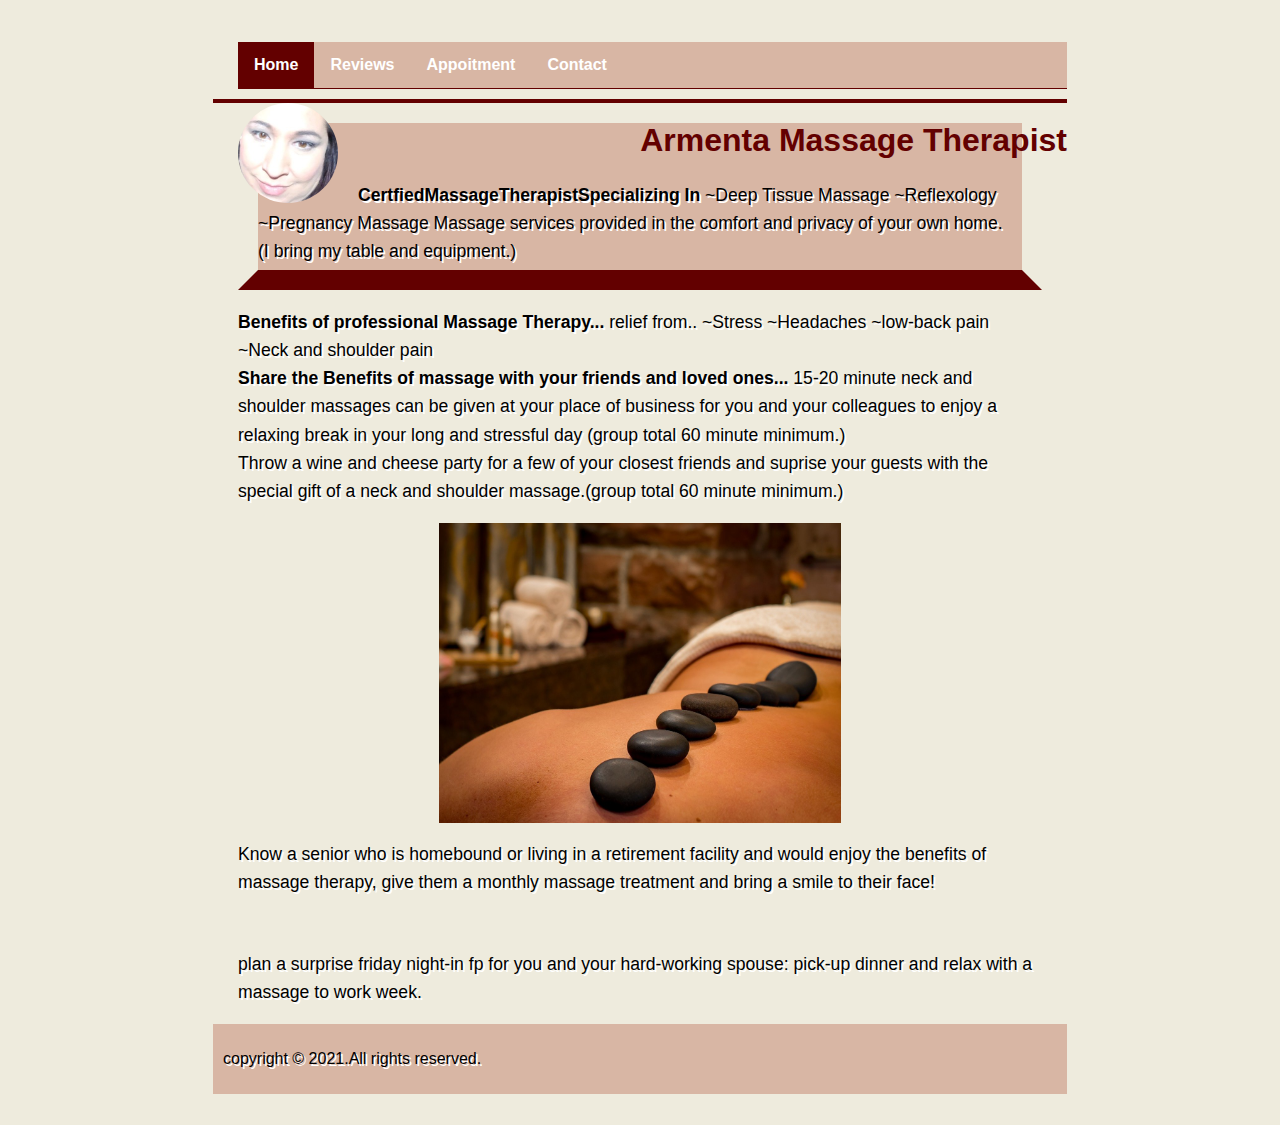
<file: index.html>
<!DOCTYPE html>
<html lang="en">
<head>
<meta charset="utf-8">
<meta name="viewport" content="width=device-width, initial-scale=1.0">
<title>Armenta Massage Therapist</title>
<link rel="stylesheet" type="text/css" href="looks.css">
</head>
<body>
<div id="wrapper">
<nav>
	<ul id="nav">
	<li class="active"><a href="index.html"><strong>Home</strong></a></li>
	<li><a href="reviews.html"><strong>Reviews</strong></a></li>
	<li><a href="Appointment.html"><strong>Appoitment</strong></a></li>
	<li><a href="contact.html"><strong>Contact</strong></a></li>
</ul>
</nav>
<header>
	<h1 class="fltright">Armenta Massage Therapist</h1>
</header>
 <main>
 	<img class=" fltleft circular" src="Image/Mother.jfif" alt="Camlie Armenta" width="100" height="100">
 	 <p id="special">
 	<strong>CertfiedMassageTherapistSpecializing In</strong>
 	~Deep Tissue Massage ~Reflexology ~Pregnancy Massage
 	Massage services provided in the comfort and privacy of your own home.
 	(I bring my table and equipment.)
 </p>
 	<p>
 	<strong>Benefits of professional Massage Therapy...</strong>
 	relief from..
 	~Stress ~Headaches ~low-back pain ~Neck and shoulder pain 
<br>
 	<strong>Share the Benefits of massage with your friends and loved ones...</strong>
 	15-20 minute neck and shoulder massages can be given at your place of business for you and your colleagues to enjoy a relaxing break in your long and stressful day
 	(group total 60 minute minimum.)
<br>
Throw a wine and cheese party for a few of your closest friends and suprise your guests with the special gift of a neck and shoulder massage.(group total 60 minute minimum.)
 </p>
 <img class="center" src="Image/Rocks.jpg" alt="rocks on back" width="300" height="300">
 <p>Know a senior who is homebound or living in a retirement facility and would enjoy the benefits of massage therapy, give them a monthly massage treatment and bring a smile to their face!</p>
 <br>
 <p>plan a surprise friday night-in fp for you and your hard-working spouse: pick-up dinner and relax with a massage to work week.</p>
</main>
<footer>
	<p>copyright &copy; 2021.All rights reserved.</p>
</footer>
</div>
</body>
</html>
</file>
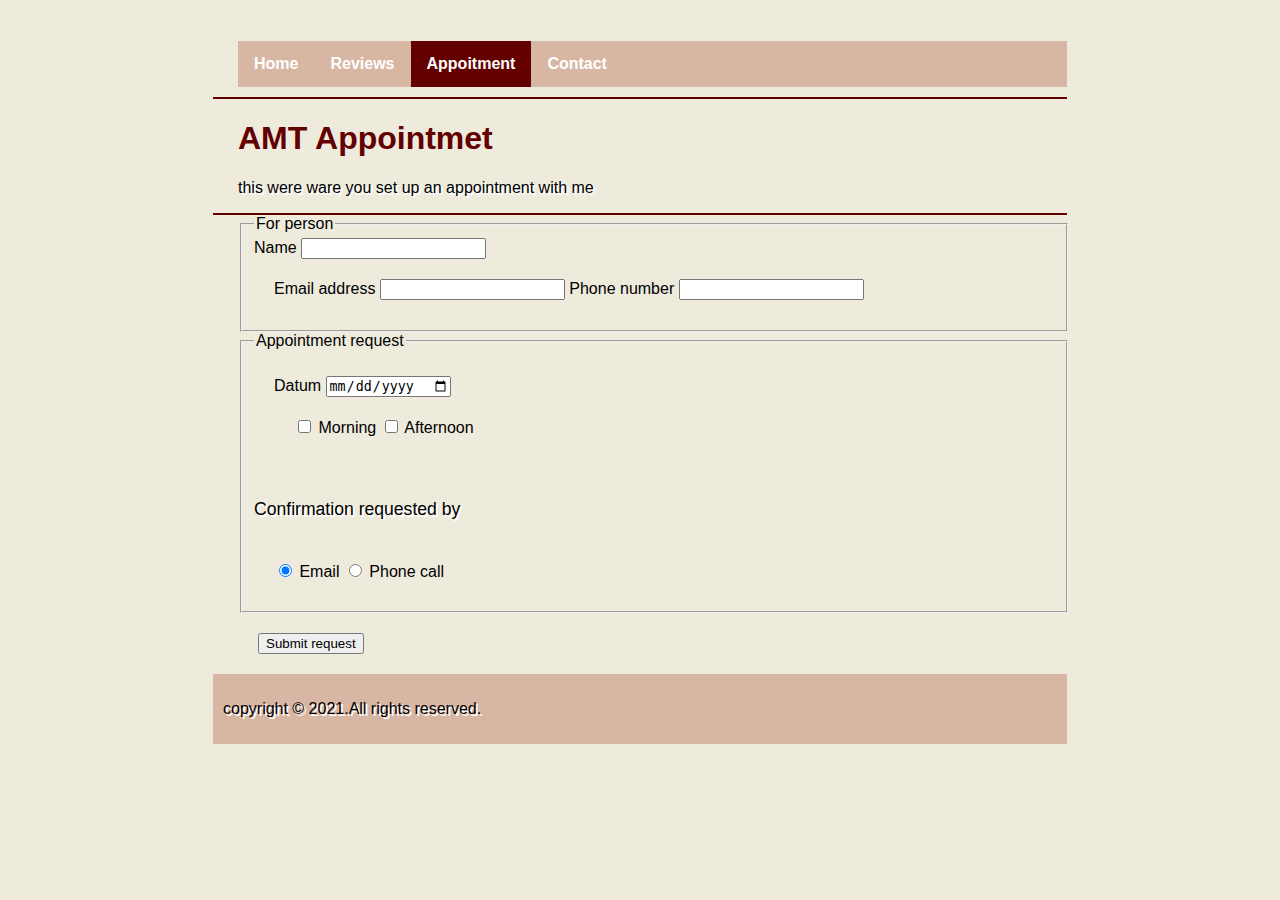
<file: Appointment.html>
<!DOCTYPE html>
<html>
<head lang="en">
	<meta charset="utf-8">
  <meta name="viewport" content="width=device-width, initial-scale=1.0">
	<title>Appointment</title>
	<link rel="stylesheet" type="text/css" href="looks.css">
</head>
<body>
<div id="wrapper">
<nav>
	<ul>
	<li><a href="index.html"><strong>Home</strong></a></li>
  <li><a href="reviews.html"><strong>Reviews</strong></a></li>
	<li class="active"><a href="Appointment.html"><strong>Appoitment</strong></a></li>
	<li><a href="contact.html"><strong>Contact</strong></a></li>
</ul>
</nav>
<header>
	 <h1>AMT Appointmet</h1>
   <p> this were ware you set up an appointment with me</p>
</header>
<main>
<form action="SEND ADDRESS" id="ft-form" method="POST" accept-charset="UTF-8">
  <fieldset>
    <legend>For person</legend>
    <label>
      Name
      <input type="text" name="name" required>
    </label>
    <div class="two-cols">
      <label>
        Email address
        <input type="email" name="email" required="ArmentaMassageTherapist@gmail.com">
      </label>
      <label>
        Phone number
        <input type="tel" name="phone">
      </label>
    </div>
  </fieldset>
  <fieldset>
    <legend>Appointment request</legend>
    <div class="two-cols">
      <label>
        Datum
        <input type="date" name="Appointment request" required>
      </label>
      <div class="inline">
        <label>
          <input type="hidden" name="Morning desired" value="no">
          <input type="checkbox" name="Morning desired" value="yes">
          Morning
        </label>
        <label>
          <input type="hidden" name="Afternoon desired" value="no">
          <input type="checkbox" name="Afternoon desired" value="yes">
          Afternoon
        </label>
      </div>
    </div>
    <p>Confirmation requested by</p>
    <div class="inline">
      <label>
        <input type="radio" name="Confirmation requested by" value="email" checked>
        Email
      </label>
      <label>
        <input type="radio" name="Confirmation requested by" value="phone">
        Phone call
      </label>
    </div>
  </fieldset>
  <div class="btns">
    <input type="text" name="_gotcha" value="" style="display:none;">
    <input type="submit" value="Submit request">
  </div>
</form>
</main>
<footer>
	<p>copyright &copy; 2021.All rights reserved.</p>
</footer>
</div>
</body>
</html>
</file>
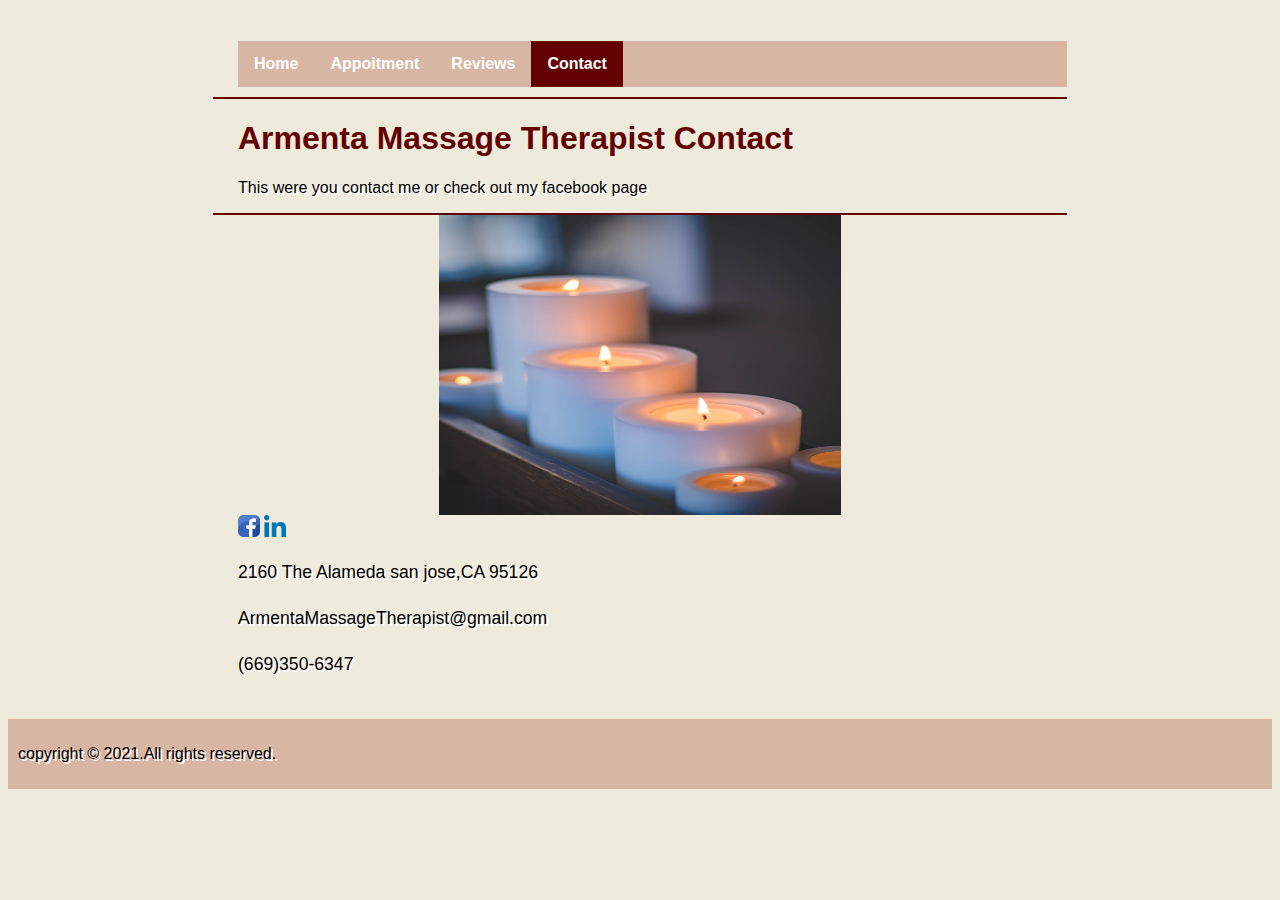
<file: contact.html>
<!DOCTYPE html>
<html lang="en">
<head>
	<meta charset="utf-8">
	<title>Contact</title>
	<link rel="stylesheet" type="text/css" href="looks.css">
</head>
<body>
<div id="wrapper">
<nav>
	<ul>
	<li><a href="index.html"><strong>Home</strong></a></li>
	<li><a href="Appointment.html"><strong>Appoitment</strong></a></li>
	<li><a href="reviews.html"><strong>Reviews</strong></a></li>
	<li class="active"><a href="contact.html"><strong>Contact</strong></a></li>
</ul>
</nav>
<header>
	 <h1>Armenta Massage Therapist Contact</h1>
	 <p>This were you contact me or check out my facebook page</p>
</header>
<main>
	<img class="center" src="Image/candle.jpeg" alt="" width="300" height="300">
  <a href="https://www.facebook.com/"><img src="Image/facebook.png" alt="facebook" style="width:22px;height:22px;"></a>
   <a href="https://www.linkedin.com/in/camille-armenta-cmt-326055126"><img src="Image/linkedin.png" alt="linkedin" style="width:22px;height:22px;"></a>
  <p>2160 The Alameda san jose,CA 95126</p>
  <p>ArmentaMassageTherapist@gmail.com</p>
  <p>(669)350-6347</p>
</div>
</main>
<footer>
	<p>copyright &copy; 2021.All rights reserved.</p>
</footer>
</div>
</body>
</html>
</file>
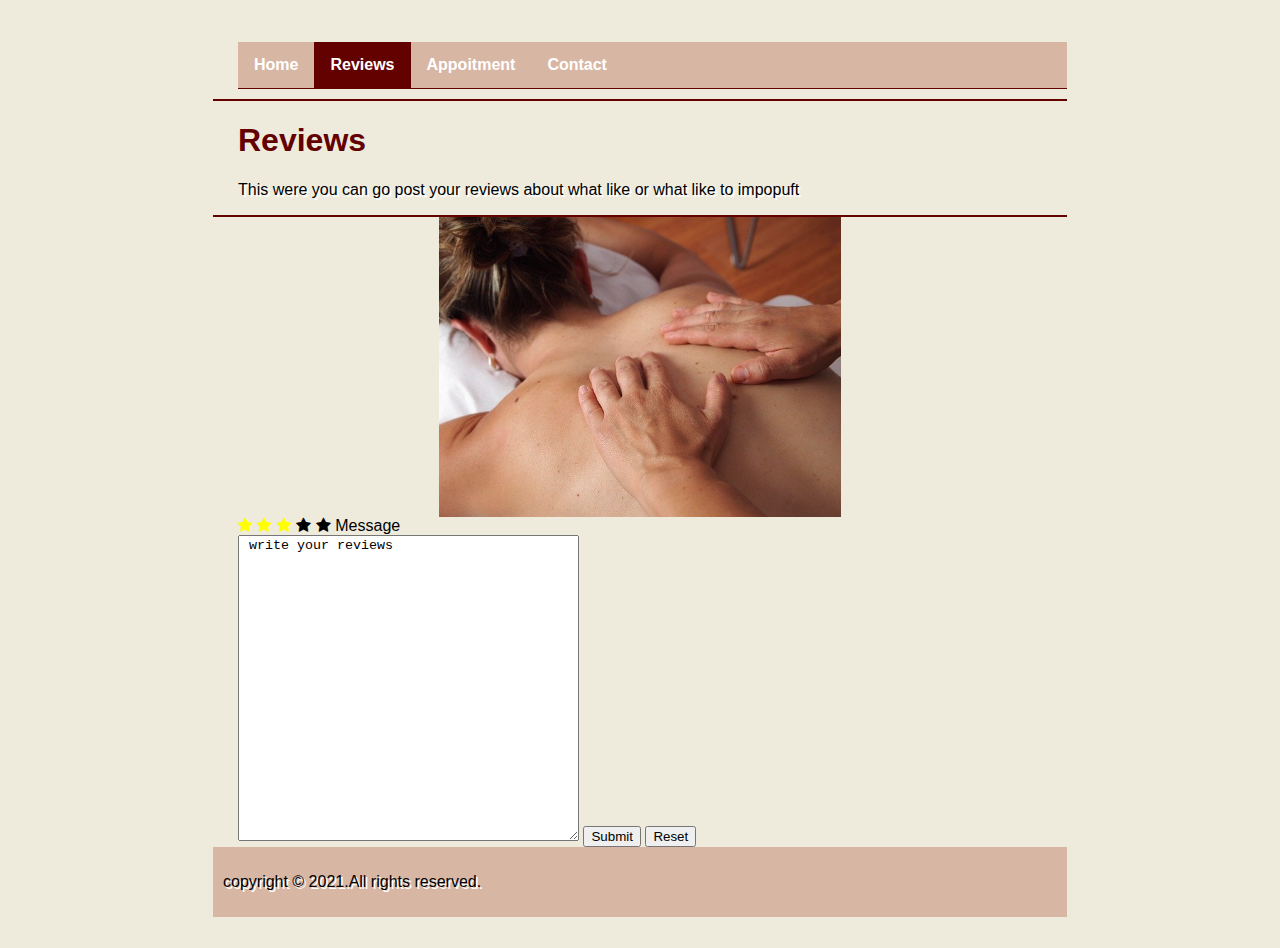
<file: reviews.html>
<!DOCTYPE html>
<html lang="en">
<head>
<meta charset="utf-8">
<meta name="viewport" content="width=device-width, initial-scale=1.0">
<title>Armenta Massage Therapist</title>
<link rel="stylesheet" type="text/css" href="looks.css">
</head>
<body>
<div id="wrapper">
<nav>
	<ul id="nav">
	<li><a href="index.html"><strong>Home</strong></a></li>
	<li class="active"><a href="reviews.html"><strong>Reviews</strong></a></li>
	<li><a href="Appointment.html"><strong>Appoitment</strong></a></li>
	<li><a href="contact.html"><strong>Contact</strong></a></li>
</ul>
</nav>
<header>
	<h1>Reviews</h1>
	<p>This were you can go post your reviews about what like or what like to impopuft</p>
</header>
 <main>
 	<img class="center" src="Image/back.jpg" alt="" width="300" height="300">
 	<link rel="stylesheet" href="https://cdnjs.cloudflare.com/ajax/libs/font-awesome/4.7.0/css/font-awesome.min.css">

<span class="fa fa-star checked"></span>
<span class="fa fa-star checked"></span>
<span class="fa fa-star checked"></span>
<span class="fa fa-star"></span>
<span class="fa fa-star"></span>
<label>Message</label><br>
<textarea name="reviews" rows="20" cols="40"> write your reviews </textarea>
<input type="submit" name="reviews">
<input type="reset" name="reviews">
</main>
<footer>
	<p>copyright &copy; 2021.All rights reserved.</p>
</footer>
</div>
</body>
</html>
</file>
<file: looks.css>
body{
	font-family: verdana, tahoma, sans-serif;
	font-size: 100%;
	color: #000;
	background:#EEEBDD;
}
header{
	padding-left: 25px;
	border-bottom: 2px solid #630000;
}
nav{
 padding-left: 25px;
 margin-top: 10px;
 padding-bottom: 10px;
 border-bottom: 2px solid #630000;
}
main{
 padding: 0 25px;
}
main p{
	font-size: 1.1em;
	line-height: 1.6em;
	text-orientation: center
}
p{
	text-shadow: 2px 2px white;
}
footer{
 padding: 10px;
 background: #D8B6A4
}
h1{
	color: #630000
}
div{
	width: 800px;
	padding: 20px;
	box-sizing: border-box;
}
span{
	display: block;
}
/*task bar*/
ul{
	list-style-type: none;
	margin: 0;
	padding: 0;
	overflow: hidden;
	background-color: #D8B6A4;
}
li{
	display: inline;
	float: left;
}
li a{
	display: block;
	color: white;
	text-align: center;
	padding: 14px 16px;
	text-decoration: none;
}
/*class selectors*/
.active{
	background-color: #630000;
}
.fltleft{
float: left;
margin-right: 20px;
}
.fltright{
	float: right;
	margin-left: 20px;
}
.amt{
	color:#EEEBDD
}
.circular{
	border-radius: 100%
}
.center {
  display: block;
  margin-left: auto;
  margin-right: auto;
  width: 50%;
}
.checked {
  color: yellow;
}
/*id selectors*/
#wrapper{
	background: #EEEBDD;
	width:900px;
	margin:0 auto;
	border: 3px double #EEEBDD
}
#special{
	border-color: #EEEBDD;
	border-width: 20px;
	border-style: solid;
	border-bottom-style: solid;
	border-bottom-color: #630000;
	background: #D8B6A4;
	padding: 5px;
	padding-left: 0px;
	margin: 0px;
	margin-right: 0px;
}
/*task bar class tag*/
#nav {         
background: #D8B6A4;         
border-top: solid 1px #EEEBDD;          
border-bottom: solid 1px #630000;
}
</file>
